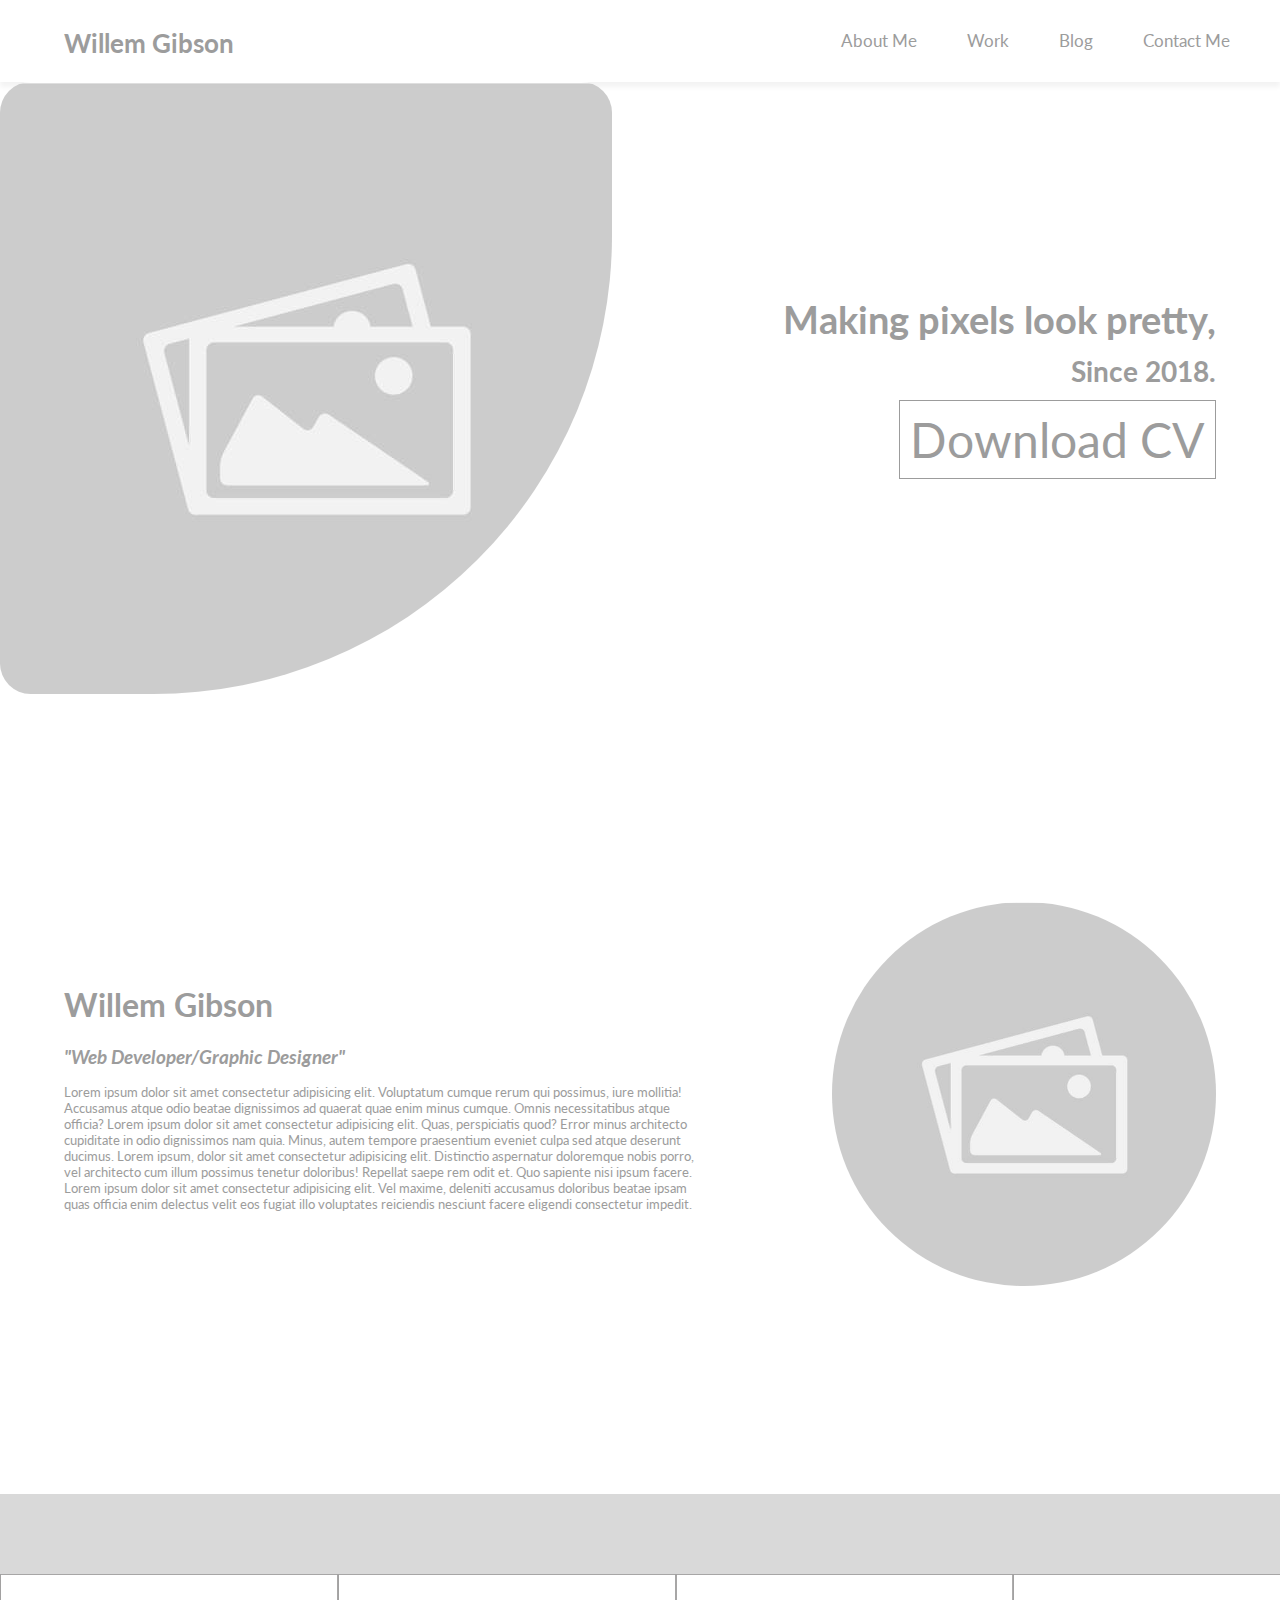
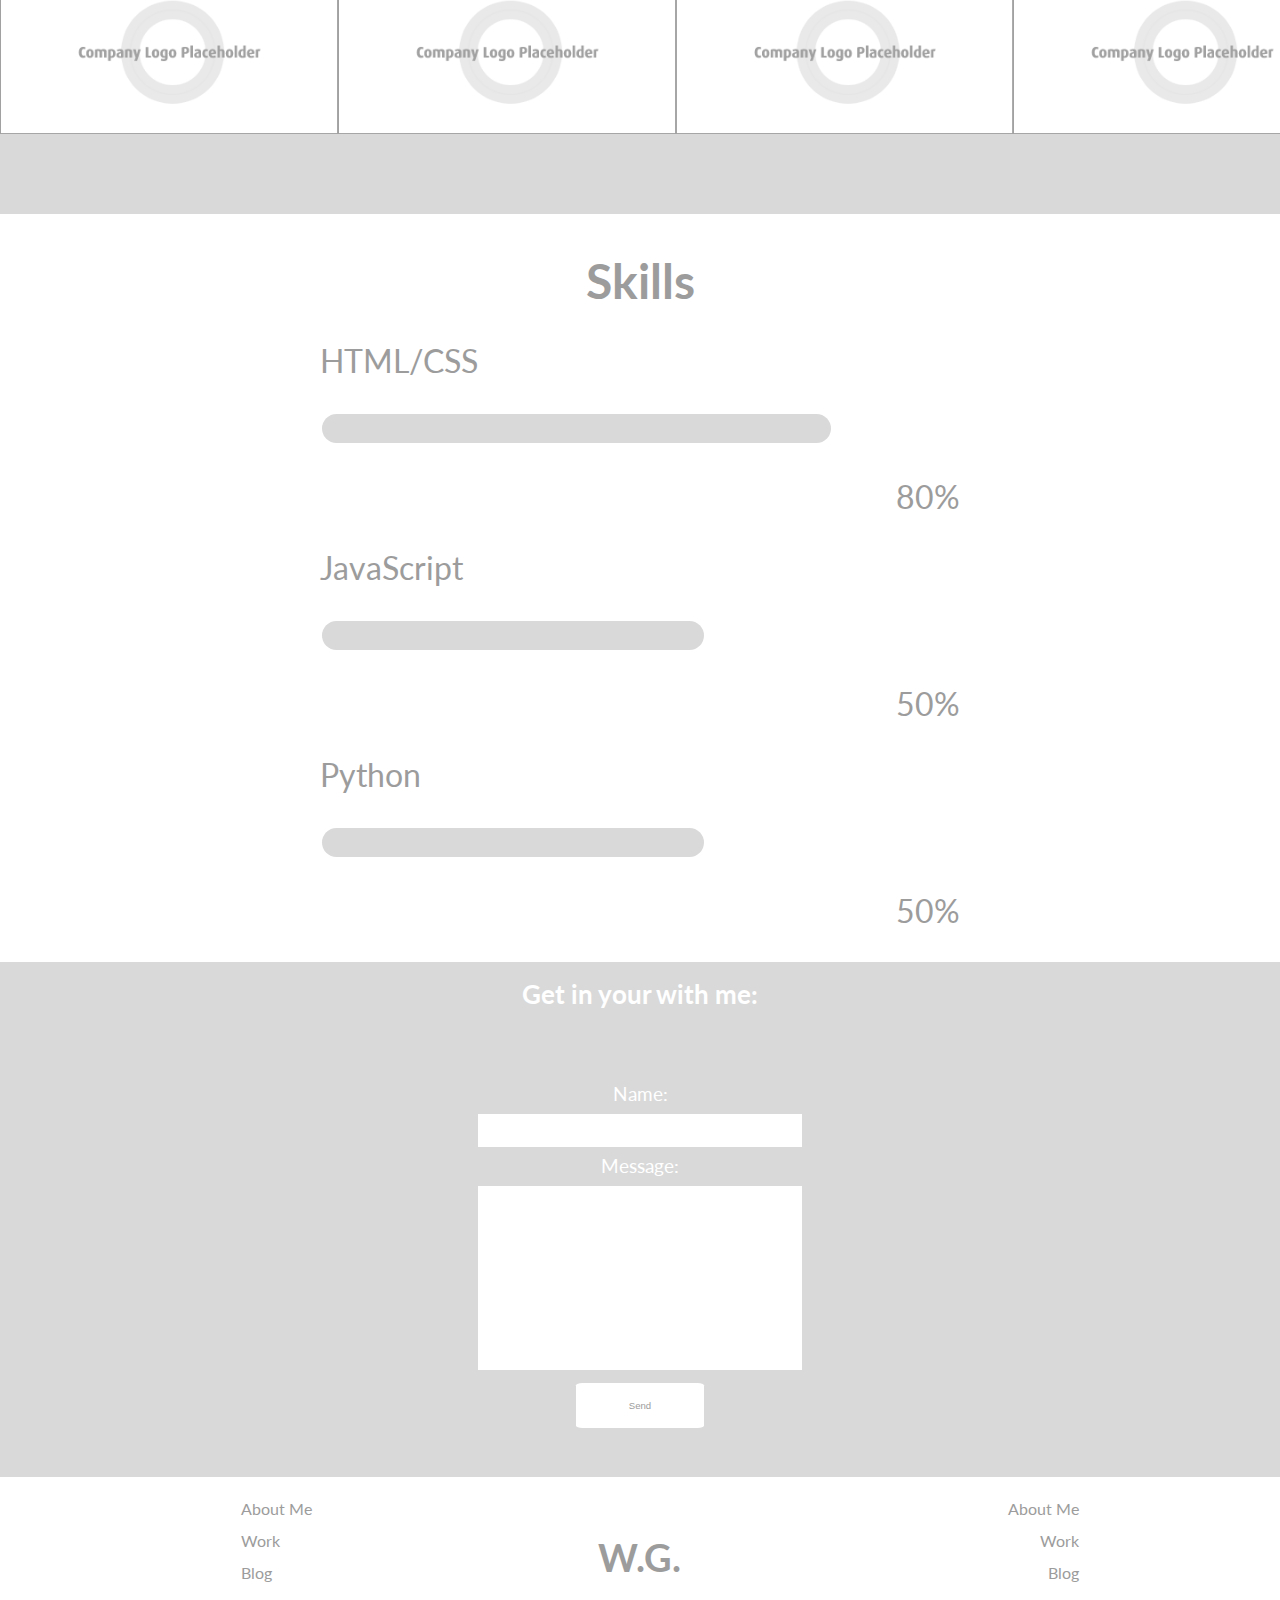
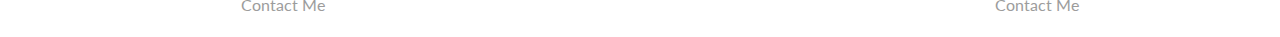
<file: index.html>
<!DOCTYPE html>
<html lang="en">
   <head>
      <meta charset="UTF-8">
      <meta content="width=device-width, initial-scale=1" name="viewport" />
      <title>Willem Gibson</title>
      <link rel="stylesheet" href="./Styles/index.css">
      <link href="https://fonts.googleapis.com/css2?family=Lato" rel="stylesheet">
   </head>
   <body>
      <header>
         <section class="logo">
            <h1 id="title"><a href="./index.html">Willem Gibson</a></h1>
         </section>
         <nav class="navbar">
            <ul>
               <li><a href="./pages/about.html">About Me</a></li>
               <li><a href="./pages/work.html">Work</a></li>
               <li><a href="./pages/blog.html">Blog</a></li>
               <li><a href="./pages/contact.html">Contact Me</a></li>
            </ul>
         </nav>
      </header>
      <main>
         <div class="banner">
            <img id="banPhoto" src="./resources/images/image.jpg" alt="Photo">
            <section class="banText">
                <h1 id="banHeading">Making pixels look pretty,</h1>
                <h2 id="banSubHeading">Since 2018.</h2>
                <a id="banBtn" href="./resources/files/Resume.pdf" download="resume">Download CV</a>
            </section>
         </div>
         <div class="about">
            <section class="abText">
               <h1 class="abHeading">Willem Gibson</h1>
               <h2 class="abSubHeading">"Web Developer/Graphic Designer"</h2>
               <p class="abParagraph">Lorem ipsum dolor sit amet consectetur adipisicing elit. Voluptatum cumque rerum qui possimus, iure mollitia! Accusamus atque odio beatae dignissimos ad quaerat quae enim minus cumque. Omnis necessitatibus atque officia? Lorem ipsum dolor sit amet consectetur adipisicing elit. Quas, perspiciatis quod? Error minus architecto cupiditate in odio dignissimos nam quia. Minus, autem tempore praesentium eveniet culpa sed atque deserunt ducimus. Lorem ipsum, dolor sit amet consectetur adipisicing elit. Distinctio aspernatur doloremque nobis porro, vel architecto cum illum possimus tenetur doloribus! Repellat saepe rem odit et. Quo sapiente nisi ipsum facere. Lorem ipsum dolor sit amet consectetur adipisicing elit. Vel maxime, deleniti accusamus doloribus beatae ipsam quas officia enim delectus velit eos fugiat illo voluptates reiciendis nesciunt facere eligendi consectetur impedit.</p>
            </section>
            <img class="abImage" src="./resources/images/image.jpg" alt="Photo">
         </div>
         <div class="testimonials">
            <div class="companyLogos primary">
               <img class="companyName" src="./resources/images/logo-placeholder.png" alt="Company Name">
               <img class="companyName" src="./resources/images/logo-placeholder.png" alt="Company Name">
               <img class="companyName" src="./resources/images/logo-placeholder.png" alt="Company Name">
               <img class="companyName" src="./resources/images/logo-placeholder.png" alt="Company Name">
               <img class="companyName" src="./resources/images/logo-placeholder.png" alt="Company Name">
            </div>
            <div class="companyLogos secondary">
               <img class="companyName" src="./resources/images/logo-placeholder.png" alt="Company Name">
               <img class="companyName" src="./resources/images/logo-placeholder.png" alt="Company Name">
               <img class="companyName" src="./resources/images/logo-placeholder.png" alt="Company Name">
               <img class="companyName" src="./resources/images/logo-placeholder.png" alt="Company Name">
               <img class="companyName" src="./resources/images/logo-placeholder.png" alt="Company Name">
            </div>
         </div>
         <section class="skills">
            <h1 class="skHeading">Skills</h1>
            <div class="container">
               <p class="skLabel">HTML/CSS</p>
               <div class="bar advanced" data-skill="ㅤ"></div>
               <p class="skPercentage">80%</p>
               <p class="skLabel">JavaScript</p>
               <div class="bar back intermediate" data-skill="ㅤ"></div>
               <p class="skPercentage">50%</p>
               <p class="skLabel">Python</p>
               <div class="bar back intermediate" data-skill="ㅤ"></div>
               <p class="skPercentage">50%</p>
            </div>
         </section>
         <section class="contact">
            <h1 id="contHeading">Get in your with me:</h1>
            <form action="mailto:willemjackgibson@gmail.com" method="POST" enctype="text/plain" name="EmailForm">
               <label for="name">Name:</label>
               <input type="text" id="name" name="name">
               <label for="ContactComment">Message:</label>
               <textarea id="ContactComment"></textarea>
               <input id="submit" type="submit" value="Send">
            </form>
         </section>
      </main>
      <footer>
         <nav class="navbar">
            <ul>
               <li><a href="./pages/about.html">About Me</a></li>
               <li><a href="./pages/work.html">Work</a></li>
               <li><a href="./pages/blog.html">Blog</a></li>
               <li><a href="./pages/contact.html">Contact Me</a></li>
            </ul>
         </nav>
         <h1 id="footLogo">W.G.</h1>
         <nav class="navbar2">
            <ul>
               <li><a href="./pages/about.html">About Me</a></li>
               <li><a href="./pages/work.html">Work</a></li>
               <li><a href="./pages/blog.html">Blog</a></li>
               <li><a href="./pages/contact.html">Contact Me</a></li>
            </ul>
         </nav>
      </footer>
   </body>
</html>
</file>
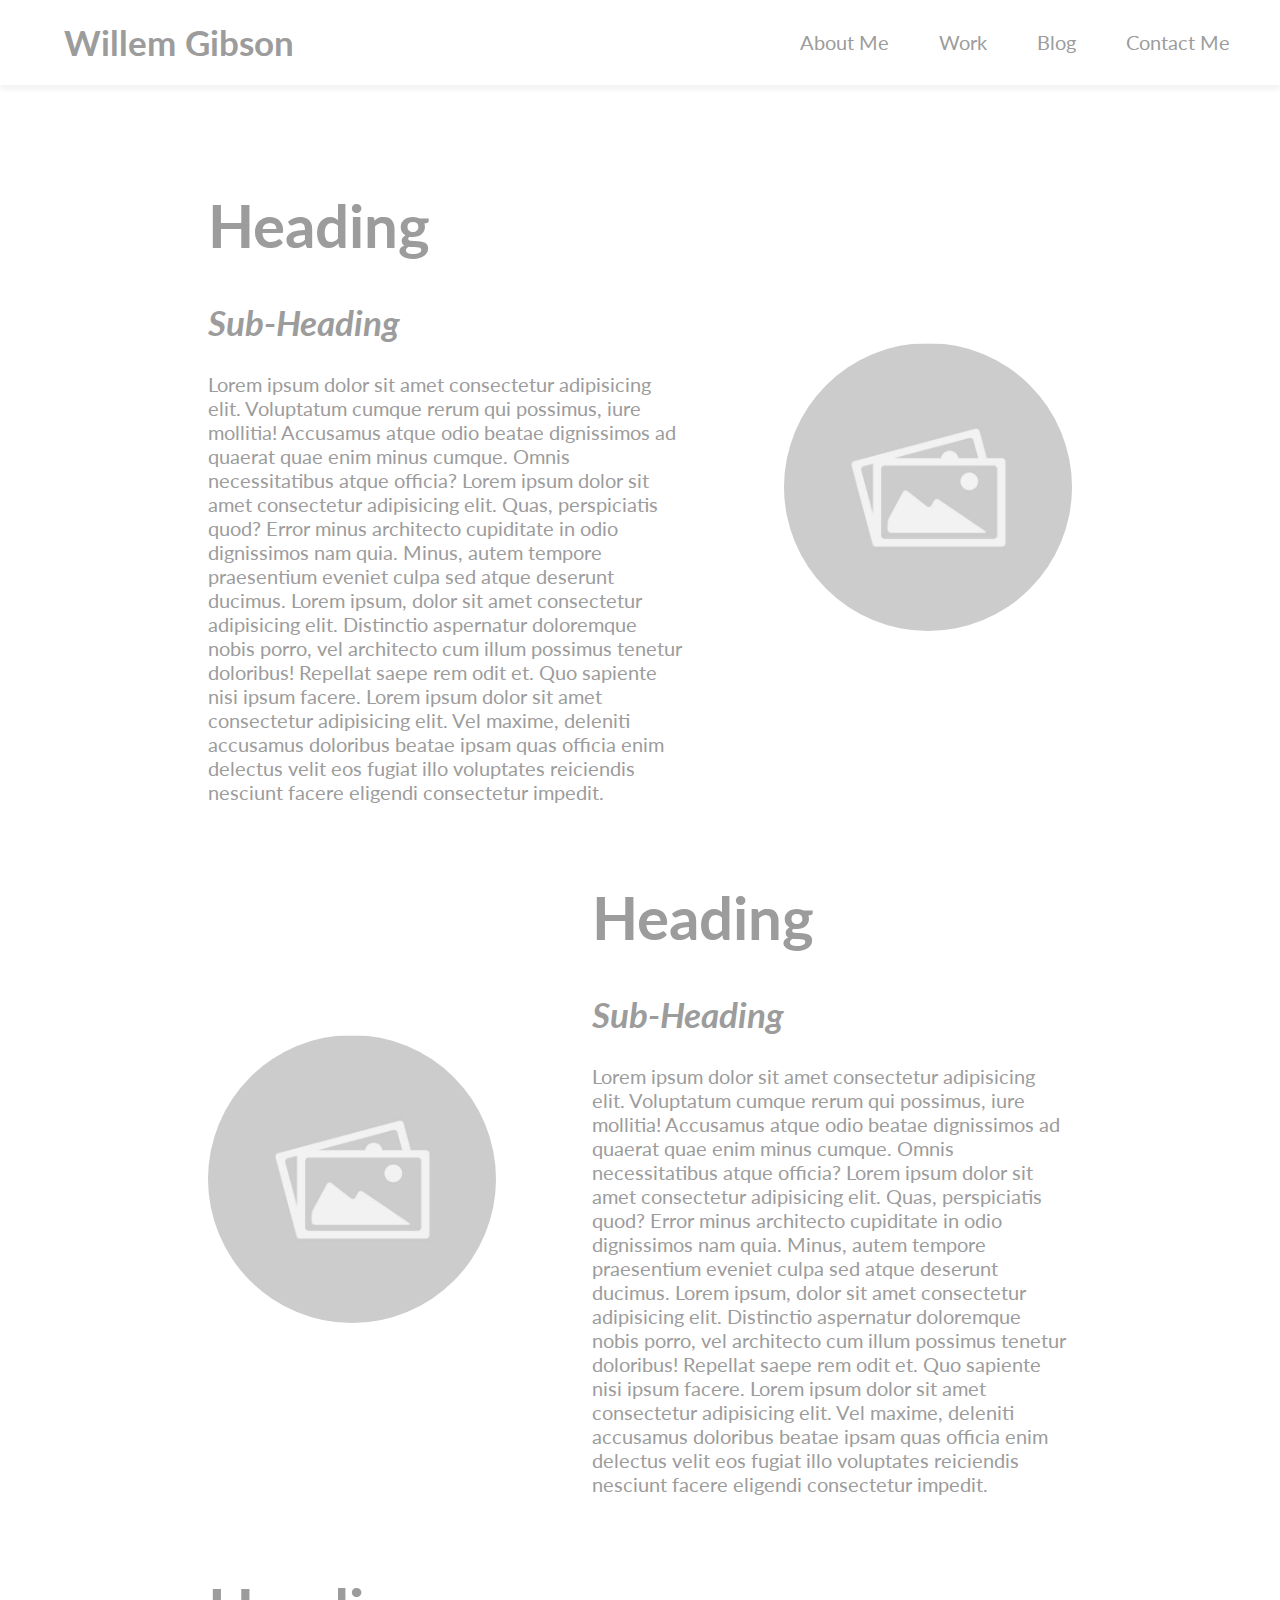
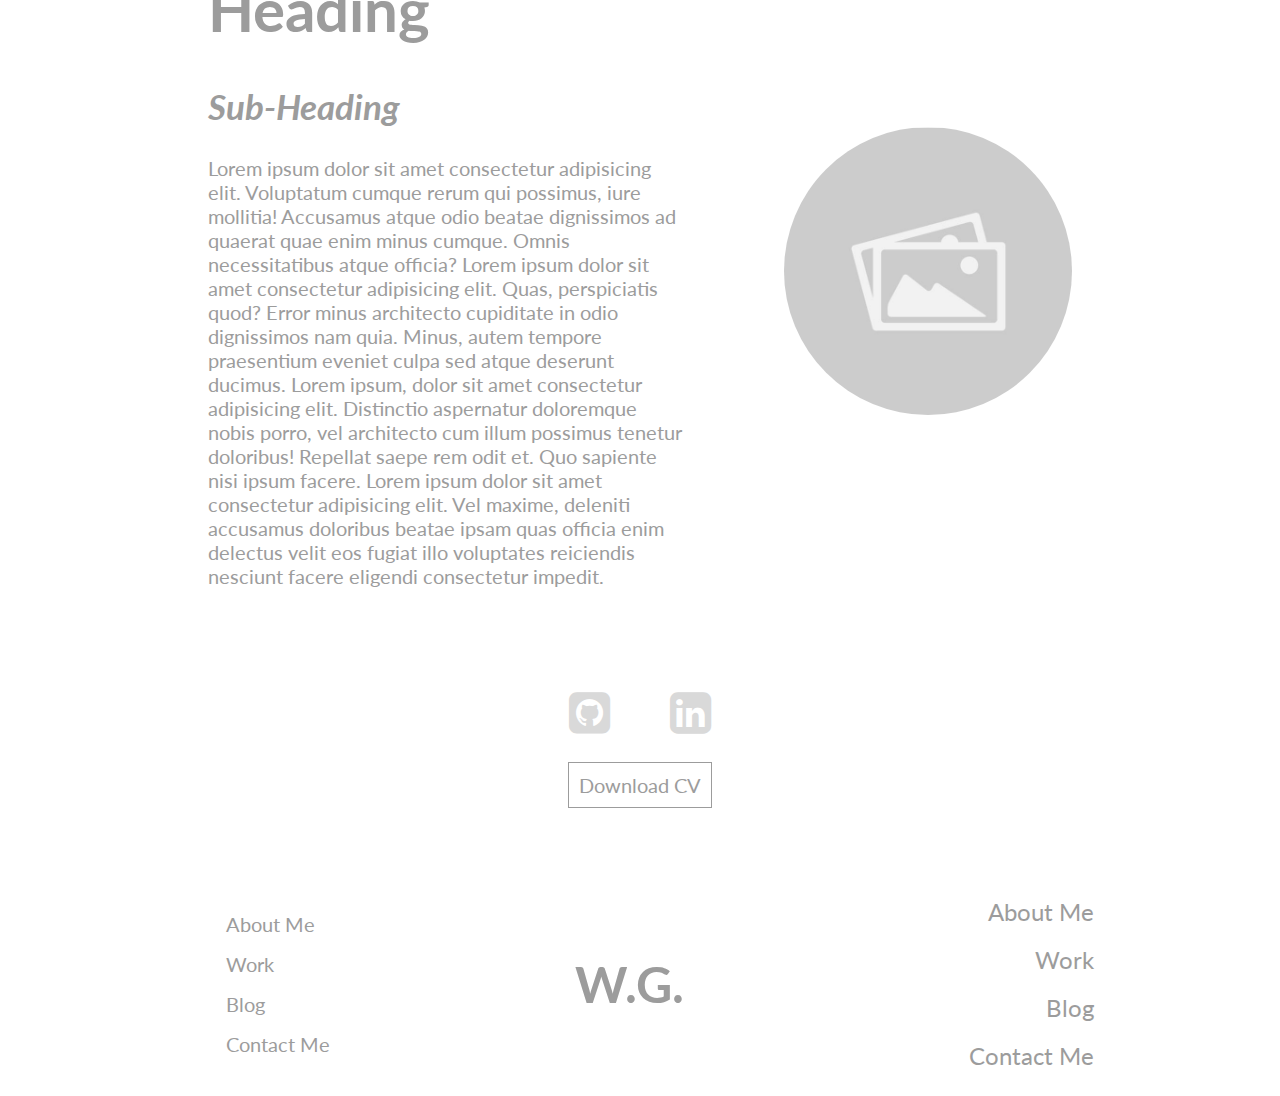
<file: src/pages/about.html>
<!-- Define html document -->
<!DOCTYPE html>
<html lang="en">
   <head>
      <!-- Set metadata -->
      <meta charset="UTF-8">
      <meta content="width=device-width, initial-scale=1" name="viewport" />
      <!-- Webpage title -->
      <title>Willem Gibson</title>
      <!-- Link resources -->
      <link rel="stylesheet" href="../styles/index.css">
      <link href="https://fonts.googleapis.com/css2?family=Lato" rel="stylesheet">
      <link rel="stylesheet" href="https://cdnjs.cloudflare.com/ajax/libs/font-awesome/4.7.0/css/font-awesome.min.css">
   </head>
   <body>
      <!-- Header -->
      <header>
         <!-- Logo -->
         <section class="logo">
            <h1 id="title"><a href="../index.html">Willem Gibson</a></h1>
         </section>
         <!-- Main navigation bar -->
         <nav class="navbar">
            <ul>
               <li><a href="../pages/about.html">About Me</a></li>
               <li><a href="../pages/work.html">Work</a></li>
               <li><a href="../pages/blog.html">Blog</a></li>
               <li><a href="../pages/contact.html">Contact Me</a></li>
            </ul>
         </nav>
      </header>
      <main>
         <!-- About me section -->
         <div class="abSection">
            <!-- Section 1 -->
            <div id="sec1" class="about" >
               <section class="abText">
                  <h1 id="head1" class="abHeading">Heading</h1>
                  <h2 id="head2" class="abSubHeading">Sub-Heading</h2>
                  <p id="para1" class="abParagraph">Lorem ipsum dolor sit amet consectetur adipisicing elit. Voluptatum cumque rerum qui possimus, iure mollitia! Accusamus atque odio beatae dignissimos ad quaerat quae enim minus cumque. Omnis necessitatibus atque officia? Lorem ipsum dolor sit amet consectetur adipisicing elit. Quas, perspiciatis quod? Error minus architecto cupiditate in odio dignissimos nam quia. Minus, autem tempore praesentium eveniet culpa sed atque deserunt ducimus. Lorem ipsum, dolor sit amet consectetur adipisicing elit. Distinctio aspernatur doloremque nobis porro, vel architecto cum illum possimus tenetur doloribus! Repellat saepe rem odit et. Quo sapiente nisi ipsum facere. Lorem ipsum dolor sit amet consectetur adipisicing elit. Vel maxime, deleniti accusamus doloribus beatae ipsam quas officia enim delectus velit eos fugiat illo voluptates reiciendis nesciunt facere eligendi consectetur impedit.</p>
               </section>
               <img class="abImage" src="../resources/images/image.jpg" alt="Photo">
            </div>
            <!-- Section 2 -->
            <div id="sec2" class="about" >
               <img class="abImage" src="../resources/images/image.jpg" alt="Photo">
               <section class="abText">
                  <h1 id="head1" class="abHeading">Heading</h1>
                  <h2 id="head2" class="abSubHeading">Sub-Heading</h2>
                  <p id="para1" class="abParagraph">Lorem ipsum dolor sit amet consectetur adipisicing elit. Voluptatum cumque rerum qui possimus, iure mollitia! Accusamus atque odio beatae dignissimos ad quaerat quae enim minus cumque. Omnis necessitatibus atque officia? Lorem ipsum dolor sit amet consectetur adipisicing elit. Quas, perspiciatis quod? Error minus architecto cupiditate in odio dignissimos nam quia. Minus, autem tempore praesentium eveniet culpa sed atque deserunt ducimus. Lorem ipsum, dolor sit amet consectetur adipisicing elit. Distinctio aspernatur doloremque nobis porro, vel architecto cum illum possimus tenetur doloribus! Repellat saepe rem odit et. Quo sapiente nisi ipsum facere. Lorem ipsum dolor sit amet consectetur adipisicing elit. Vel maxime, deleniti accusamus doloribus beatae ipsam quas officia enim delectus velit eos fugiat illo voluptates reiciendis nesciunt facere eligendi consectetur impedit.</p>
               </section>
            </div>
            <!-- Section 3 -->
            <div id="sec3" class="about" >
               <section class="abText">
                  <h1 class="abHeading">Heading</h1>
                  <h2 class="abSubHeading">Sub-Heading</h2>
                  <p class="abParagraph">Lorem ipsum dolor sit amet consectetur adipisicing elit. Voluptatum cumque rerum qui possimus, iure mollitia! Accusamus atque odio beatae dignissimos ad quaerat quae enim minus cumque. Omnis necessitatibus atque officia? Lorem ipsum dolor sit amet consectetur adipisicing elit. Quas, perspiciatis quod? Error minus architecto cupiditate in odio dignissimos nam quia. Minus, autem tempore praesentium eveniet culpa sed atque deserunt ducimus. Lorem ipsum, dolor sit amet consectetur adipisicing elit. Distinctio aspernatur doloremque nobis porro, vel architecto cum illum possimus tenetur doloribus! Repellat saepe rem odit et. Quo sapiente nisi ipsum facere. Lorem ipsum dolor sit amet consectetur adipisicing elit. Vel maxime, deleniti accusamus doloribus beatae ipsam quas officia enim delectus velit eos fugiat illo voluptates reiciendis nesciunt facere eligendi consectetur impedit.</p>
               </section>
               <img class="abImage" src="../resources/images/image.jpg" alt="Photo">
            </div>
               <!-- Social Links -->
               <div class="socialLinks">
                  <a id="abLinkGitHub" href="https://github.com/WillemGibson"><i class="fa fa-github-square fa-3x" aria-hidden="true"></i></a>
                  <a id="abLinkLinkedIn" href="https://www.linkedin.com/in/willemgibson/"><i class="fa fa-linkedin-square fa-3x" aria-hidden="true"></i></a> 
               </div>
            <a id="abBtn" href="../resources/files/Resume.pdf" download="resume">Download CV</a>
         </div>
      </main>
      <!-- Footer -->
      <footer>
         <!-- Navigation bar 1 -->
         <nav class="navbar">
            <ul>
               <li><a href="../pages/about.html">About Me</a></li>
               <li><a href="../pages/work.html">Work</a></li>
               <li><a href="../pages/blog.html">Blog</a></li>
               <li><a href="../pages/contact.html">Contact Me</a></li>
            </ul>
         </nav>
         <!-- Footer -->
         <h1 id="footLogo">W.G.</h1>
         <!-- Navigation bar 2 -->
         <nav class="navbar2">
            <ul>
               <li><a href="../pages/about.html">About Me</a></li>
               <li><a href="../pages/work.html">Work</a></li>
               <li><a href="../pages/blog.html">Blog</a></li>
               <li><a href="../pages/contact.html">Contact Me</a></li>
            </ul>
         </nav>
      </footer>
   </body>
</html>
</file>
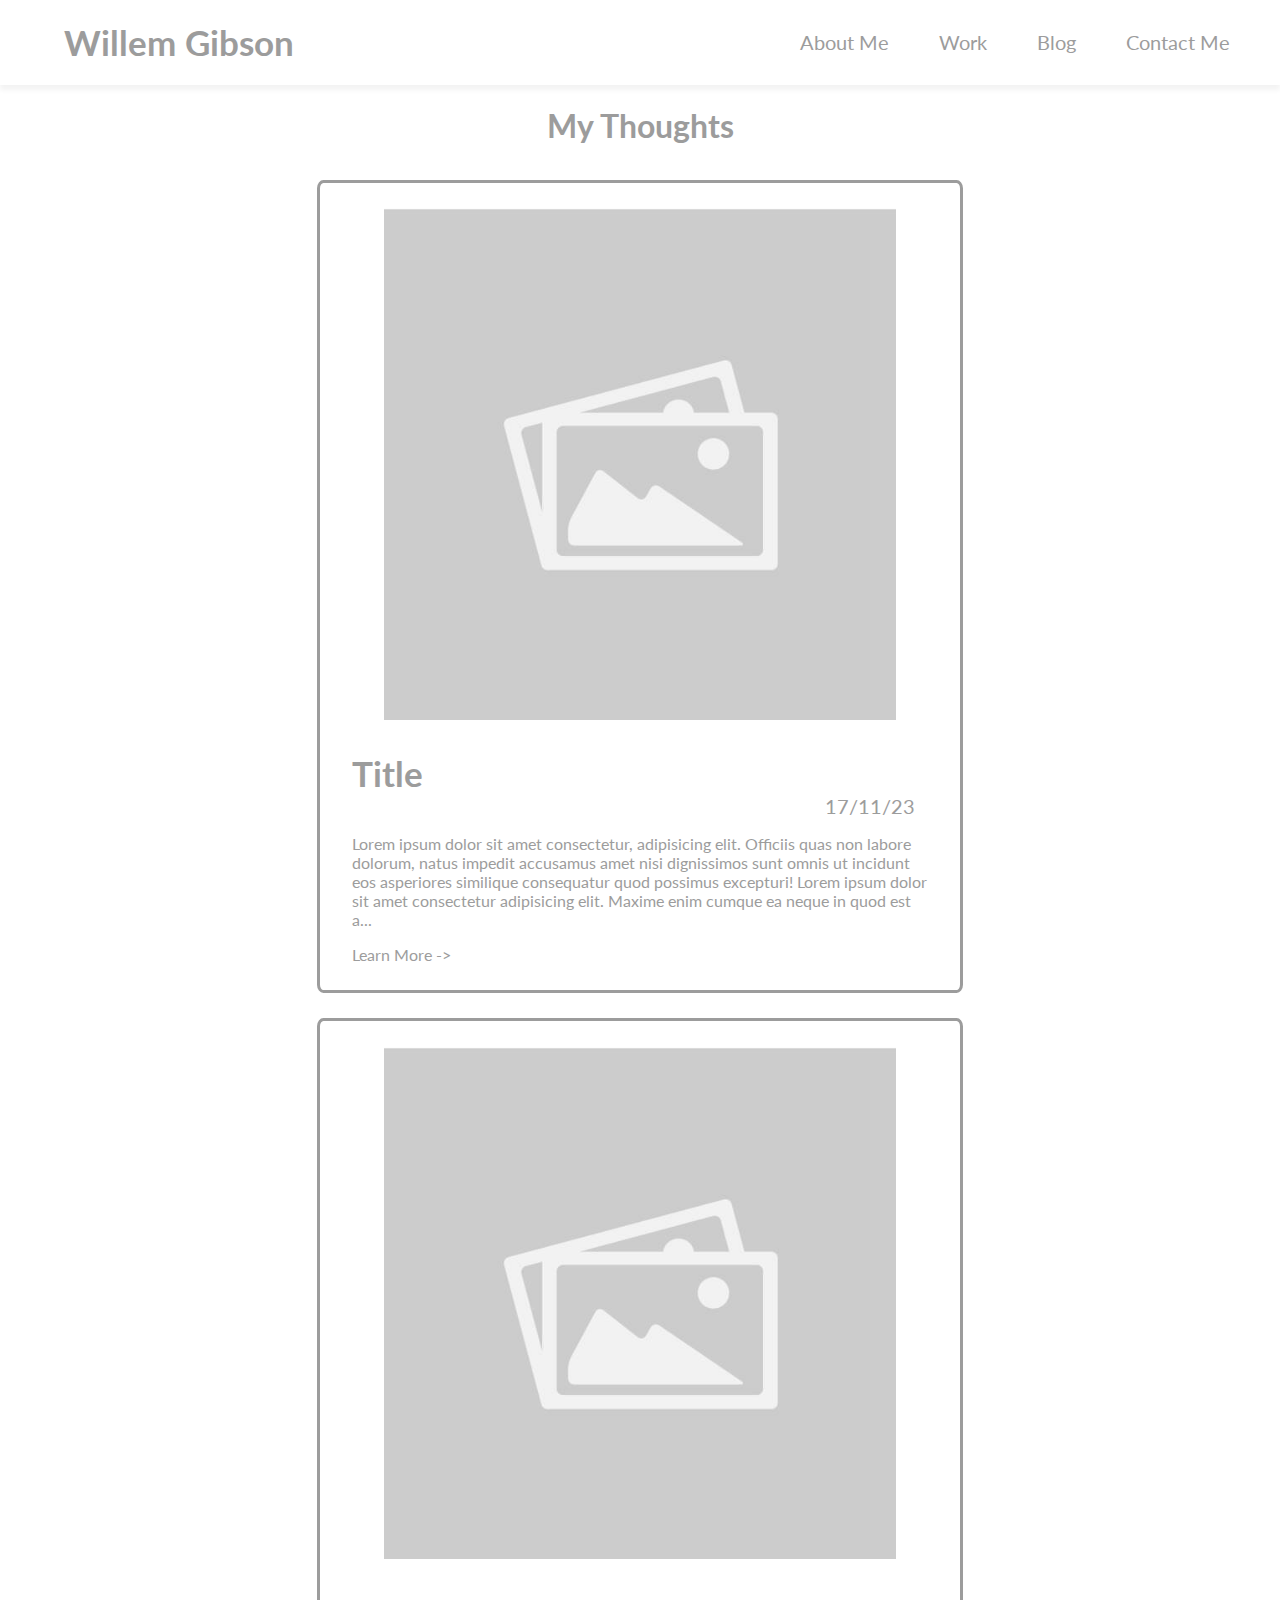
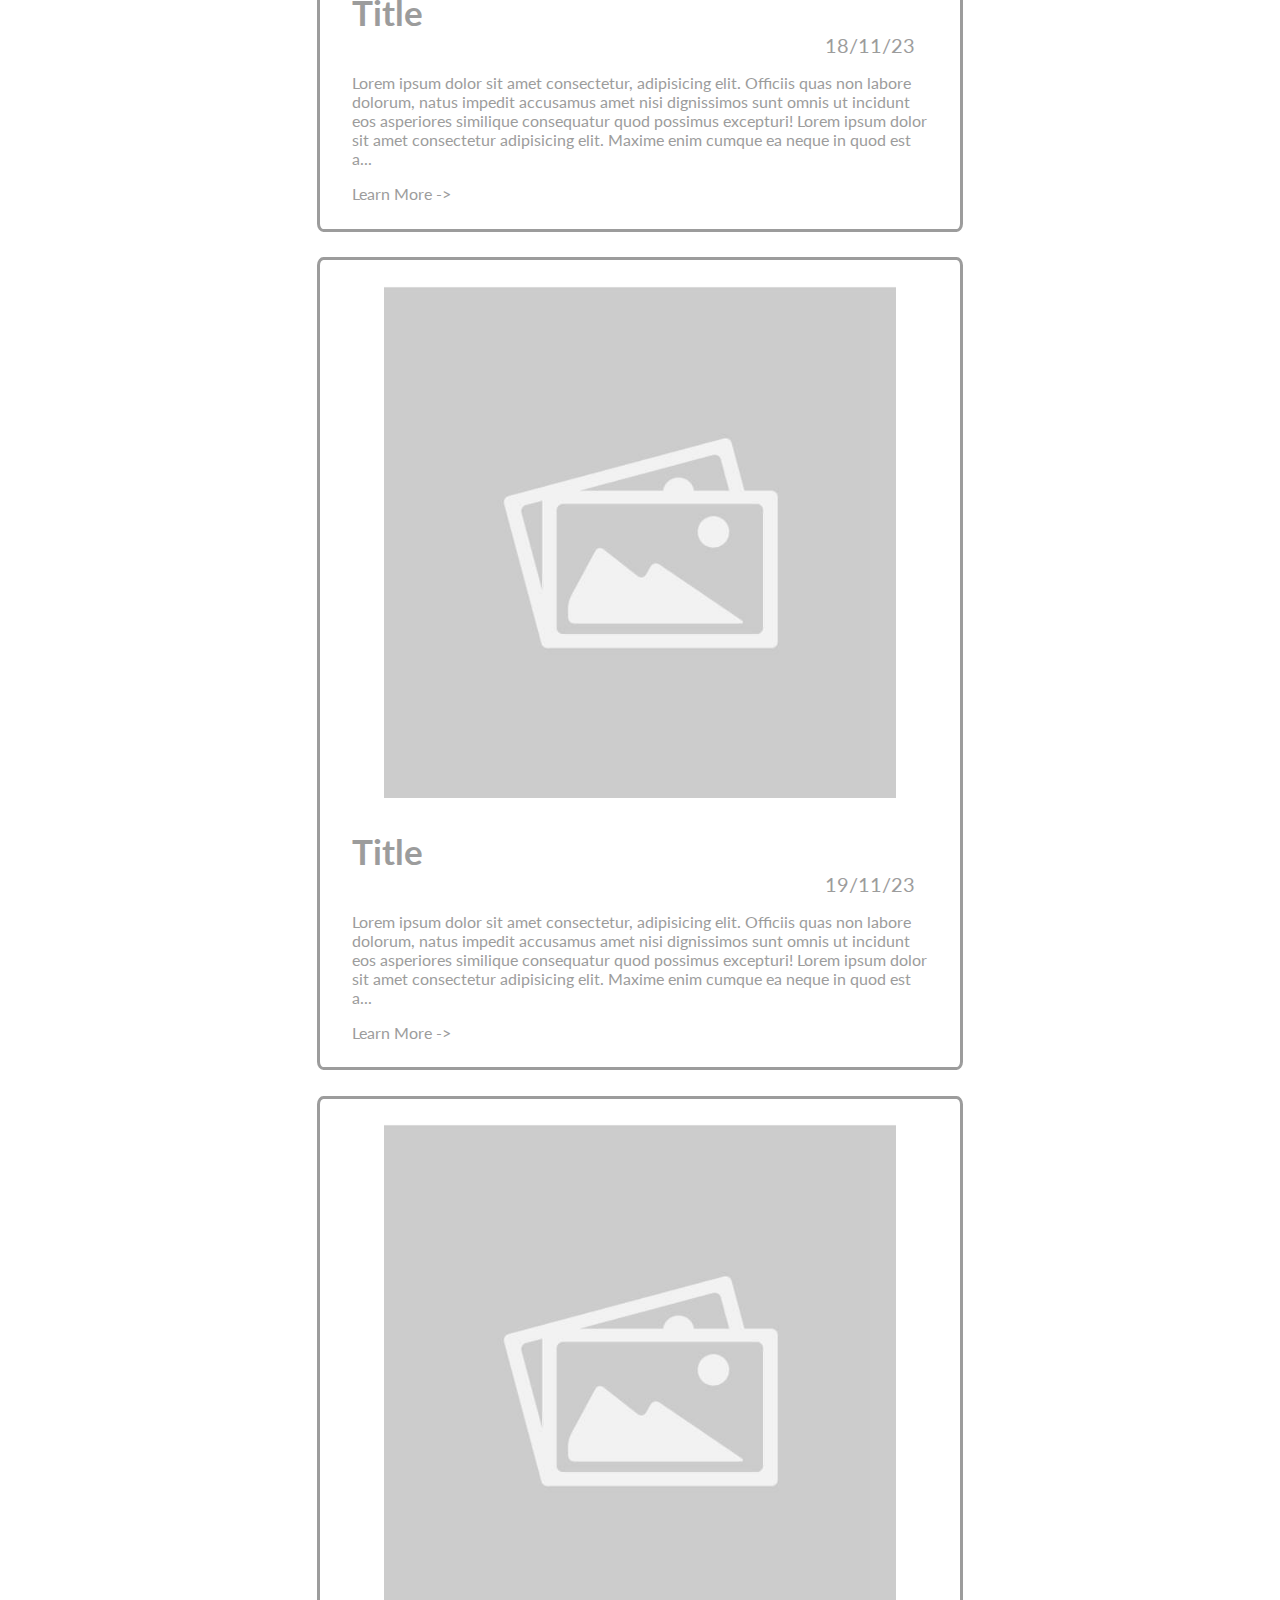
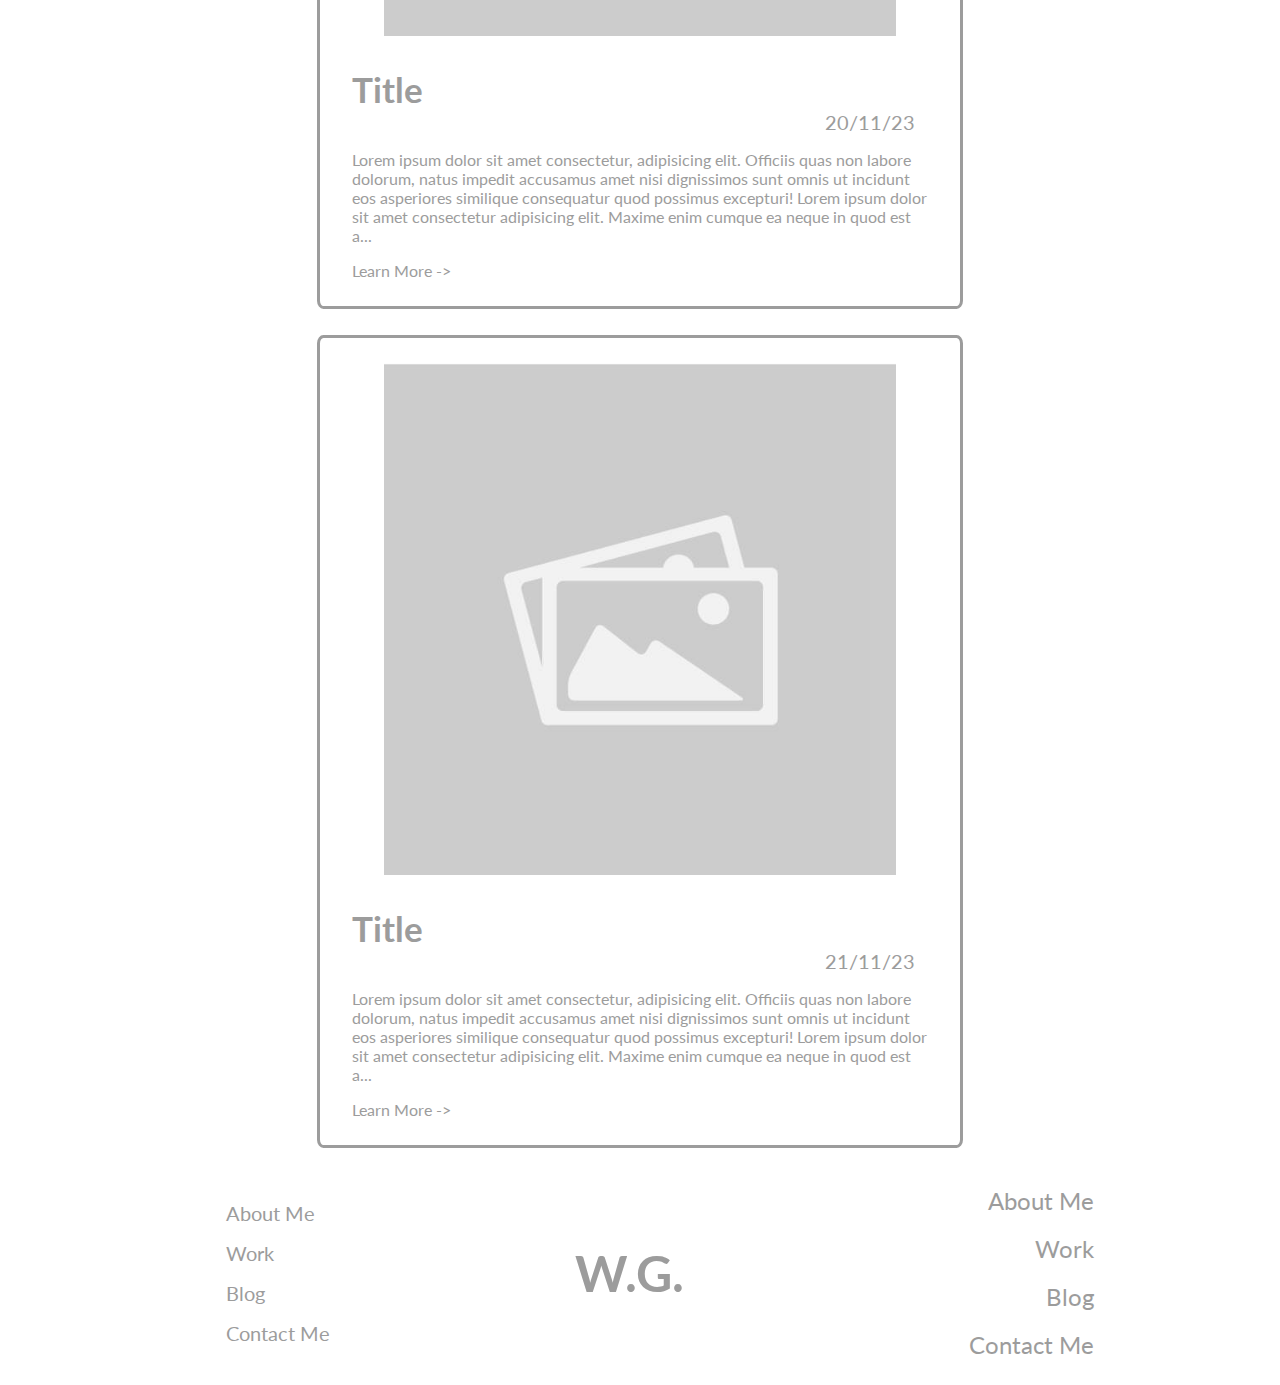
<file: src/pages/blog.html>
<!-- Define html document -->
<!DOCTYPE html>
<html lang="en">
   <head>
      <!-- Set metadata -->
      <meta charset="UTF-8">
      <meta content="width=device-width, initial-scale=1" name="viewport" />
      <!-- Webpage title -->
      <title>Willem Gibson</title>
      <!-- Link resources -->
      <link rel="stylesheet" href="../styles/index.css">
      <link href="https://fonts.googleapis.com/css2?family=Lato" rel="stylesheet">
      <link rel="stylesheet" href="https://cdnjs.cloudflare.com/ajax/libs/font-awesome/4.7.0/css/font-awesome.min.css">
   </head>
   <body>
      <!-- Header -->
      <header>
         <!-- Logo -->
         <section class="logo">
            <h1 id="title"><a href="../index.html">Willem Gibson</a></h1>
         </section>
         <!-- Main navigation bar -->
         <nav class="navbar">
            <ul>
               <li><a href="../pages/about.html">About Me</a></li>
               <li><a href="../pages/work.html">Work</a></li>
               <li><a href="../pages/blog.html">Blog</a></li>
               <li><a href="../pages/contact.html">Contact Me</a></li>
            </ul>
         </nav>
      </header>
      <main>
         <!-- Blog preview section -->
         <h1 id="head1" class="blogHeading">My Thoughts</h1>
         <!-- Preview container -->
         <div class="blogPosts">
            <!-- Blog preview 1 -->
            <article class="blogPost">
               <img class="blogPostImage" src="../resources/images/image.jpg" alt="Photo">
               <h2 id="head2" class="blogPostHeading">Title</h2>
               <p id="para1" class="blogPostDate">17/11/23</p>
               <p id="para1" class="blogPostContent">Lorem ipsum dolor sit amet consectetur, adipisicing elit. Officiis quas non labore dolorum, natus impedit accusamus amet nisi dignissimos sunt omnis ut incidunt eos asperiores similique consequatur quod possimus excepturi! Lorem ipsum dolor sit amet consectetur adipisicing elit. Maxime enim cumque ea neque in quod est a...</p>
               <a id="para1" class="learnMore" href="./blog posts/1.html">Learn More -></a>
            </article>
         </div>
         <div class="blogPosts">
            <!-- Blog preview 2 -->
            <article class="blogPost">
               <img class="blogPostImage" src="../resources/images/image.jpg" alt="Photo">
               <h2 id="head2" class="blogPostHeading">Title</h2>
               <p id="para1" class="blogPostDate">18/11/23</p>
               <p id="para1" class="blogPostContent">Lorem ipsum dolor sit amet consectetur, adipisicing elit. Officiis quas non labore dolorum, natus impedit accusamus amet nisi dignissimos sunt omnis ut incidunt eos asperiores similique consequatur quod possimus excepturi! Lorem ipsum dolor sit amet consectetur adipisicing elit. Maxime enim cumque ea neque in quod est a...</p>
               <a id="para1" class="learnMore" href="./blog posts/2.html">Learn More -></a>
            </article>
         </div>
         <div class="blogPosts">
            <!-- Blog preview 3 -->
            <article class="blogPost">
               <img class="blogPostImage" src="../resources/images/image.jpg" alt="Photo">
               <h2 id="head2" class="blogPostHeading">Title</h2>
               <p id="para1" class="blogPostDate">19/11/23</p>
               <p id="para1" class="blogPostContent">Lorem ipsum dolor sit amet consectetur, adipisicing elit. Officiis quas non labore dolorum, natus impedit accusamus amet nisi dignissimos sunt omnis ut incidunt eos asperiores similique consequatur quod possimus excepturi! Lorem ipsum dolor sit amet consectetur adipisicing elit. Maxime enim cumque ea neque in quod est a...</p>
               <a id="para1" class="learnMore" href="./blog posts/3.html">Learn More -></a>
            </article>
         </div>
         <div class="blogPosts">
            <!-- Blog preview 4 -->
            <article class="blogPost">
               <img class="blogPostImage" src="../resources/images/image.jpg" alt="Photo">
               <h2 id="head2" class="blogPostHeading">Title</h2>
               <p id="para1" class="blogPostDate">20/11/23</p>
               <p id="para1" class="blogPostContent">Lorem ipsum dolor sit amet consectetur, adipisicing elit. Officiis quas non labore dolorum, natus impedit accusamus amet nisi dignissimos sunt omnis ut incidunt eos asperiores similique consequatur quod possimus excepturi! Lorem ipsum dolor sit amet consectetur adipisicing elit. Maxime enim cumque ea neque in quod est a...</p>
               <a id="para1" class="learnMore" href="./blog posts/4.html">Learn More -></a>
            </article>
         </div>
         <div class="blogPosts">
            <!-- Blog preview 5 -->
            <article class="blogPost">
               <img class="blogPostImage" src="../resources/images/image.jpg" alt="Photo">
               <h2 id="head2" class="blogPostHeading">Title</h2>
               <p id="para1" class="blogPostDate">21/11/23</p>
               <p id="para1" class="blogPostContent">Lorem ipsum dolor sit amet consectetur, adipisicing elit. Officiis quas non labore dolorum, natus impedit accusamus amet nisi dignissimos sunt omnis ut incidunt eos asperiores similique consequatur quod possimus excepturi! Lorem ipsum dolor sit amet consectetur adipisicing elit. Maxime enim cumque ea neque in quod est a...</p>
               <a id="para1" class="learnMore" href="./blog posts/5.html">Learn More -></a>
            </article>
         </div>
      </main>
      <!-- Footer -->
      <footer>
         <!-- Navigation bar 1 -->
         <nav class="navbar">
            <ul>
               <li><a href="../pages/about.html">About Me</a></li>
               <li><a href="../pages/work.html">Work</a></li>
               <li><a href="../pages/blog.html">Blog</a></li>
               <li><a href="../pages/contact.html">Contact Me</a></li>
            </ul>
         </nav>
         <!-- Footer -->
         <h1 id="footLogo">W.G.</h1>
         <!-- Navigation bar 2 -->
         <nav class="navbar2">
            <ul>
               <li><a href="../pages/about.html">About Me</a></li>
               <li><a href="../pages/work.html">Work</a></li>
               <li><a href="../pages/blog.html">Blog</a></li>
               <li><a href="../pages/contact.html">Contact Me</a></li>
            </ul>
         </nav>
      </footer>
   </body>
</html>
</file>
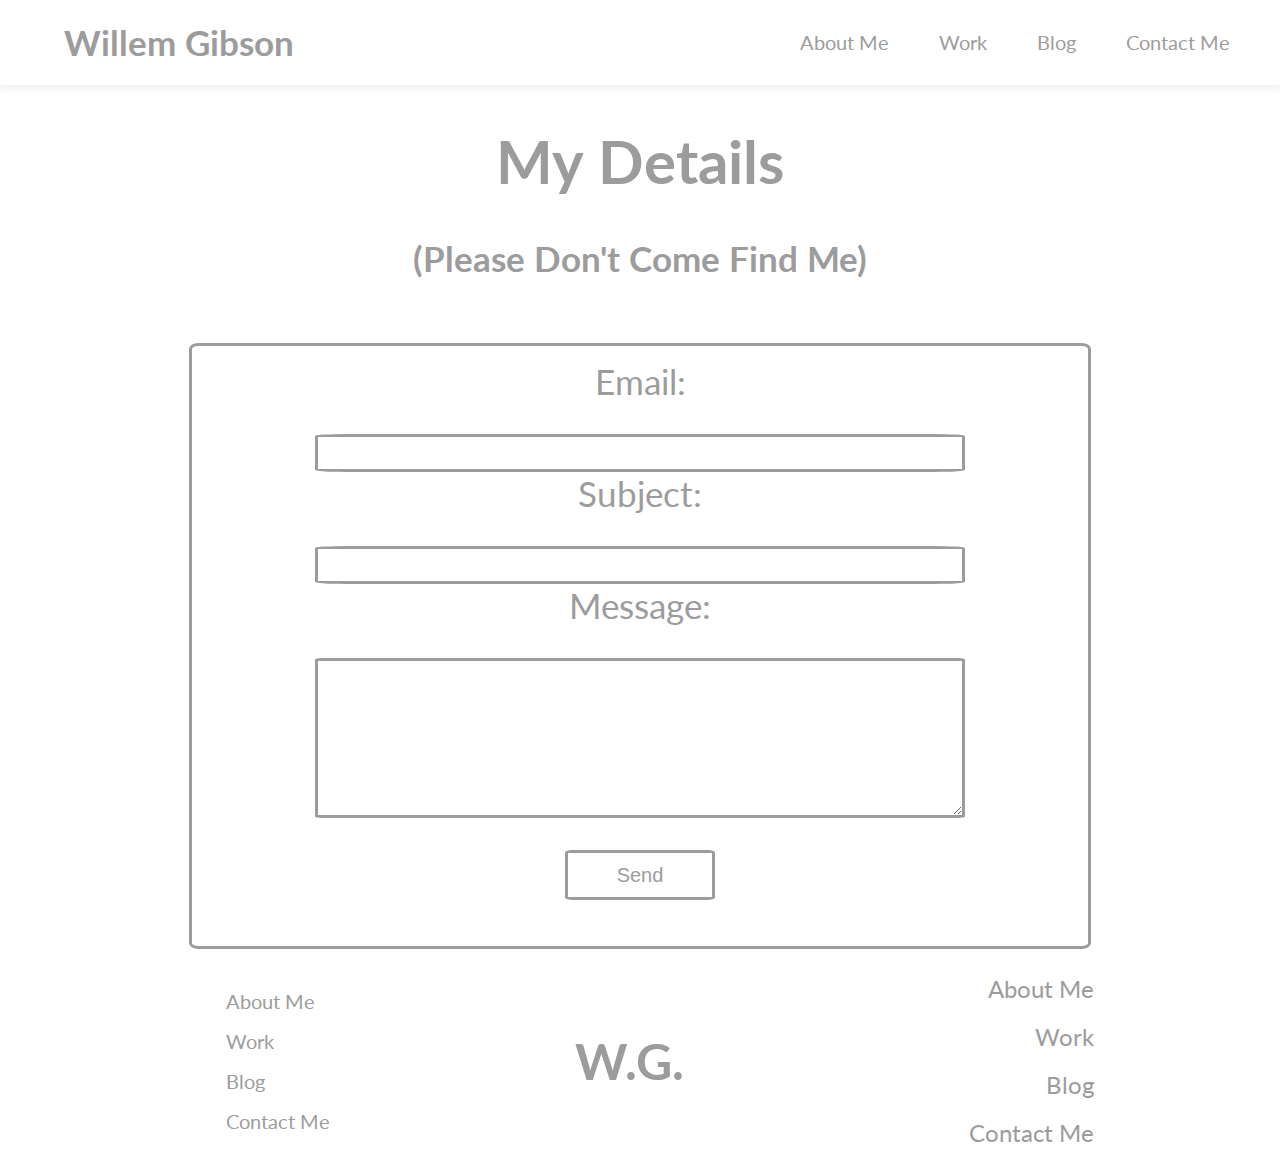
<file: src/pages/contact.html>
<!-- Define html document -->
<!DOCTYPE html>
<html lang="en">
   <head>
      <!-- Set metadata -->
      <meta charset="UTF-8">
      <meta content="width=device-width, initial-scale=1" name="viewport" />
      <!-- Webpage title -->
      <title>Willem Gibson</title>
      <!-- Link resources -->
      <link rel="stylesheet" href="../styles/index.css">
      <link href="https://fonts.googleapis.com/css2?family=Lato" rel="stylesheet">
      <link rel="stylesheet" href="https://cdnjs.cloudflare.com/ajax/libs/font-awesome/4.7.0/css/font-awesome.min.css">
   </head>
   <body>
      <!-- Header -->
      <header>
         <!-- Logo -->
         <section class="logo">
            <h1 id="title"><a href="../index.html">Willem Gibson</a></h1>
         </section>
         <!-- Main navigation bar -->
         <nav class="navbar">
            <ul>
               <li><a href="../pages/about.html">About Me</a></li>
               <li><a href="../pages/work.html">Work</a></li>
               <li><a href="../pages/blog.html">Blog</a></li>
               <li><a href="../pages/contact.html">Contact Me</a></li>
            </ul>
         </nav>
      </header>
      <main>
         <!-- Contact me section -->
         <section class="contSection">
            <h1 id="head1" class="contHeading">My Details</h1>
            <h2 id="head2" class="contSubHeading">(Please Don't Come Find Me)</h1>
            <!-- HTML form -->
            <form class="contForm" action="mailto:willemjackgibson@gmail.com" method="POST" enctype="text/plain" name="EmailForm">
               <label id="head2" for="email">Email:</label>
               <input type="email" id="email" name="email">
               <label id="head2" for="subject">Subject:</label>
               <input type="text" id="subject" name="subject">
               <label id="head2" for="ContactComment">Message:</label>
               <textarea id="ContactComment"></textarea>
               <input id="btn1" class="submit" type="submit" value="Send">
            </form>
         </section>
      </main>
      <!-- Footer -->
      <footer>
         <!-- Navigation bar 1 -->
         <nav class="navbar">
            <ul>
               <li><a href="../pages/about.html">About Me</a></li>
               <li><a href="../pages/work.html">Work</a></li>
               <li><a href="../pages/blog.html">Blog</a></li>
               <li><a href="../pages/contact.html">Contact Me</a></li>
            </ul>
         </nav>
         <!-- Footer -->
         <h1 id="footLogo">W.G.</h1>
         <!-- Navigation bar 2 -->
         <nav class="navbar2">
            <ul>
               <li><a href="../pages/about.html">About Me</a></li>
               <li><a href="../pages/work.html">Work</a></li>
               <li><a href="../pages/blog.html">Blog</a></li>
               <li><a href="../pages/contact.html">Contact Me</a></li>
            </ul>
         </nav>
      </footer>
   </body>
</html>
</file>
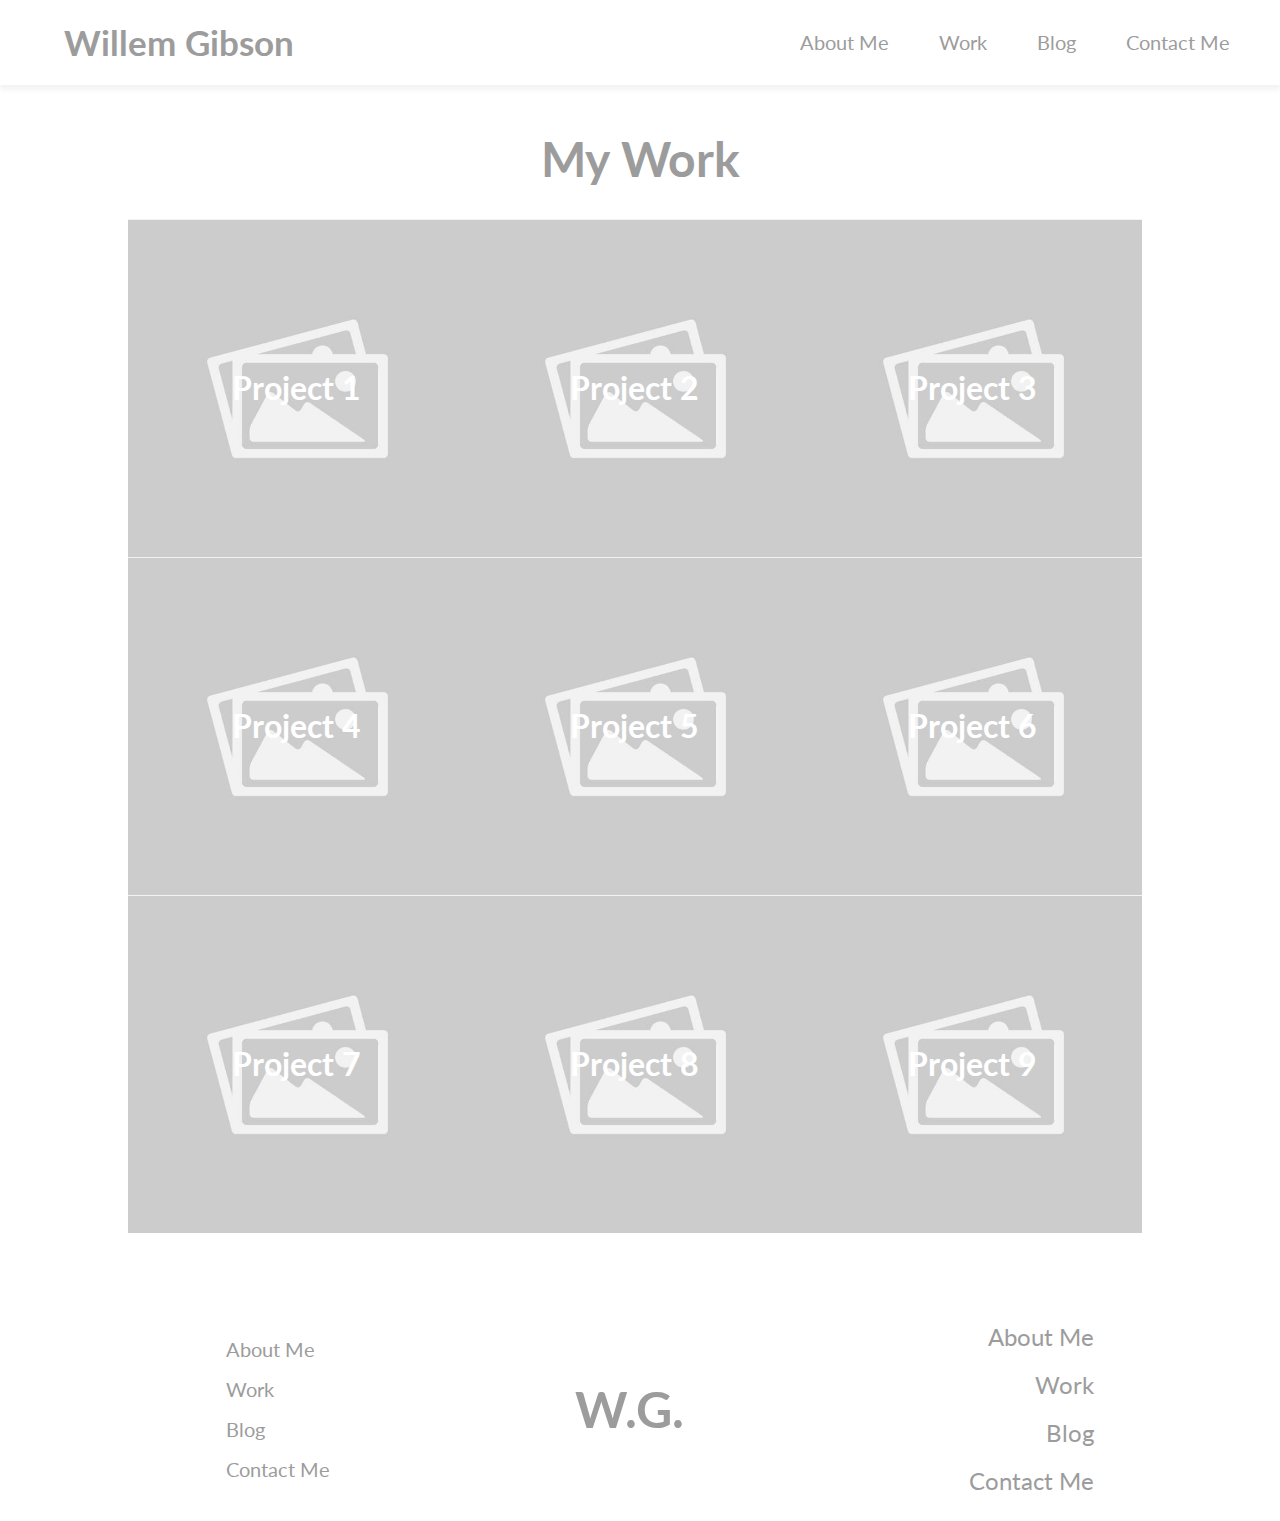
<file: src/pages/work.html>
<!-- Define html document -->
<!DOCTYPE html>
<html lang="en">
   <head>
      <!-- Set metadata -->
      <meta charset="UTF-8">
      <meta content="width=device-width, initial-scale=1" name="viewport" />
      <!-- Webpage title -->
      <title>Willem Gibson</title>
      <!-- Link resources -->
      <link rel="stylesheet" href="../styles/index.css">
      <link href="https://fonts.googleapis.com/css2?family=Lato" rel="stylesheet">
      <link rel="stylesheet" href="https://cdnjs.cloudflare.com/ajax/libs/font-awesome/4.7.0/css/font-awesome.min.css">
   </head>
   <body>
      <!-- Header -->
      <header>
         <!-- Logo -->
         <section class="logo">
            <h1 id="title"><a href="../index.html">Willem Gibson</a></h1>
         </section>
         <!-- Main navigation bar -->
         <nav class="navbar">
            <ul>
               <li><a href="../pages/about.html">About Me</a></li>
               <li><a href="../pages/work.html">Work</a></li>
               <li><a href="../pages/blog.html">Blog</a></li>
               <li><a href="../pages/contact.html">Contact Me</a></li>
            </ul>
         </nav>
      </header>
      <main>
         <!-- Project container -->
         <div class="projContainer">
            <section class="portfolio">
               <h1 id="head1" class="projHeading">My Work</h1>
               <div class="projects">
                  <!-- Project 1 -->
                  <div class="proj">
                     <a class="projLink" href="#">
                        <img class="projCover" src="../resources/images/image.jpg" alt="Photo">
                        <h1 class="projTitle">Project 1</h1>
                     </a>
                  </div>
                  <!-- Project 2 -->
                  <div class="proj">
                     <a class="projLink" href="#">
                        <img class="projCover" src="../resources/images/image.jpg" alt="Photo">
                        <h1 class="projTitle">Project 2</h1>
                     </a>
                  </div>
                  <!-- Project 3 -->
                  <div class="proj">
                     <a class="projLink" href="#">
                        <img class="projCover" src="../resources/images/image.jpg" alt="Photo">
                        <h1 class="projTitle">Project 3</h1>
                     </a>
                  </div>
                  <!-- Project 4 -->
                  <div class="proj">
                     <a class="projLink" href="#">
                        <img class="projCover" src="../resources/images/image.jpg" alt="Photo">
                        <h1 class="projTitle">Project 4</h1>
                     </a>
                  </div>
                  <!-- Project 5 -->
                  <div class="proj">
                     <a class="projLink" href="#">
                        <img class="projCover" src="../resources/images/image.jpg" alt="Photo">
                        <h1 class="projTitle">Project 5</h1>
                     </a>
                  </div>
                  <!-- Project 6 -->
                  <div class="proj">
                     <a class="projLink" href="#">
                        <img class="projCover" src="../resources/images/image.jpg" alt="Photo">
                        <h1 class="projTitle">Project 6</h1>
                     </a>
                  </div>
                  <!-- Project 7 -->
                  <div class="proj">
                     <a class="projLink" href="#">
                        <img class="projCover" src="../resources/images/image.jpg" alt="Photo">
                        <h1 class="projTitle">Project 7</h1>
                     </a>
                  </div>
                  <!-- Project 8 -->
                  <div class="proj">
                     <a class="projLink" href="#">
                        <img class="projCover" src="../resources/images/image.jpg" alt="Photo">
                        <h1 class="projTitle">Project 8</h1>
                     </a>
                  </div>
                  <!-- Project 9 -->
                  <div class="proj">
                     <a class="projLink" href="#">
                        <img class="projCover" src="../resources/images/image.jpg" alt="Photo">
                        <h1 class="projTitle">Project 9</h1>
                     </a>
                  </div>
               </div>
            </section>
         </div>
      </main>
      <!-- Footer -->
      <footer>
         <!-- Navigation bar 1 -->
         <nav class="navbar">
            <ul>
               <li><a href="../pages/about.html">About Me</a></li>
               <li><a href="../pages/work.html">Work</a></li>
               <li><a href="../pages/blog.html">Blog</a></li>
               <li><a href="../pages/contact.html">Contact Me</a></li>
            </ul>
         </nav>
         <!-- Footer -->
         <h1 id="footLogo">W.G.</h1>
         <!-- Navigation bar 2 -->
         <nav class="navbar2">
            <ul>
               <li><a href="../pages/about.html">About Me</a></li>
               <li><a href="../pages/work.html">Work</a></li>
               <li><a href="../pages/blog.html">Blog</a></li>
               <li><a href="../pages/contact.html">Contact Me</a></li>
            </ul>
         </nav>
      </footer>
   </body>
</html>
</file>
<file: Styles/index.css>
header {
  display: flex;
  flex-direction: row;
  justify-content: space-between;
  align-items: center;
  margin: 0%;
  padding: 0%;
  box-shadow: 0px 5px 5px 0px rgba(0, 0, 0, 0.05);
}
header .logo {
  display: flex;
  flex-direction: column;
  padding-left: 5%;
}
header .logo #title a {
  font-size: 2vw;
  color: #9c9c9C;
  text-decoration: none;
}
header .logo #title a:hover {
  cursor: pointer;
}
header nav ul {
  display: flex;
  flex-direction: row;
  list-style: none;
}
header nav ul li {
  padding-right: 50px;
}
header nav ul li a {
  text-decoration: none;
  color: #9c9c9C;
  font-size: 1.3vw;
}
header nav ul li a:hover {
  color: #d9d9d9;
}

footer {
  display: flex;
  flex-direction: row;
  justify-content: space-around;
  align-items: center;
}
footer .navbar {
  padding-left: 5%;
}
footer .navbar ul {
  display: flex;
  flex-direction: column;
  align-items: flex-start;
  justify-content: center;
}
footer .navbar ul li {
  list-style: none;
  line-height: 200%;
}
footer .navbar ul li a {
  text-decoration: none;
  color: #9c9c9C;
}
footer .navbar ul li a:hover {
  opacity: 75%;
}
footer #footLogo {
  font-size: 3vw;
}
footer .navbar2 {
  padding-right: 5%;
}
footer .navbar2 ul {
  display: flex;
  flex-direction: column;
  align-items: flex-end;
  justify-content: center;
}
footer .navbar2 ul li {
  list-style: none;
  line-height: 200%;
}
footer .navbar2 ul li a {
  text-decoration: none;
  color: #9c9c9C;
}
footer .navbar2 ul li a:hover {
  opacity: 75%;
}

body {
  font-family: "Lato", sans-serif;
  color: #9c9c9C;
  padding: 0%;
  margin: 0%;
}
body main .banner {
  display: flex;
  flex-direction: row;
}
body main .banner #banPhoto {
  width: 100%;
  border-bottom-right-radius: 75%;
  border-bottom-left-radius: 5%;
  border-top-right-radius: 5%;
  border-top-left-radius: 5%;
}
body main .banner .banText {
  width: 100%;
  display: flex;
  flex-direction: column;
  justify-content: center;
  align-items: flex-end;
  padding-right: 5%;
}
body main .banner .banText #banHeading {
  font-size: 3vw;
  padding-bottom: 2%;
  margin: 0%;
}
body main .banner .banText #banSubHeading {
  font-size: 2.2vw;
  margin: 0%;
}
body main .banner #banBtn {
  color: #9c9c9C;
  text-decoration: none;
  border: 1px solid #9c9c9C;
  padding: 10px;
  margin-top: 2%;
  font-size: 3rem;
}
body main .banner #banBtn:hover {
  opacity: 75%;
}
body main .about {
  display: flex;
  flex-flow: row wrap;
  justify-content: space-around;
  align-items: center;
  height: 800px;
}
body main .about .abText {
  width: 50%;
}
body main .about .abText .abHeading {
  font-size: 2.5vw;
}
body main .about .abText .abSubHeading {
  font-size: 1.5vw;
  font-style: italic;
}
body main .about .abText .abParagraph {
  font-size: 1vw;
}
body main .about .abImage {
  display: flex;
  flex-direction: row;
  width: 30%;
  border-radius: 50%;
}
body main .testimonials {
  position: relative;
  width: 100vw;
  height: 20rem;
  display: flex;
  flex-flow: row nowrap;
  justify-content: space-between;
  background-color: #d9d9d9;
  overflow: hidden;
}
body main .testimonials .companyLogos {
  display: flex;
  justify-content: space-around;
  width: inherit;
  height: inherit;
  position: absolute;
  top: 25%;
  left: 0%;
  height: 50%;
}
body main .testimonials .primary {
  animation: primary 60s linear infinite;
}
body main .testimonials .secondary {
  animation: secondary 60s linear infinite;
}
@keyframes primary {
  from {
    left: -100%;
  }
  to {
    left: 0%;
  }
}
@keyframes secondary {
  from {
    left: 0%;
  }
  to {
    left: 100%;
  }
}
body main .skills .skHeading {
  display: flex;
  flex-direction: row;
  justify-content: center;
  font-size: 3rem;
  margin: 0%;
  padding-top: 3%;
}
body main .skills .skLabel {
  display: flex;
  flex-direction: row;
  justify-content: flex-start;
  font-size: 2rem;
}
body main .skills .container {
  width: 50%;
  margin: 0 auto;
}
@keyframes load {
  from {
    width: 0%;
  }
}
body main .skills .container .bar {
  background-color: #fff;
  padding: 2px;
  border-radius: 15px;
  margin-bottom: 5px;
  font-size: 14px;
  color: #fff;
  text-shadow: 1px 1px 1px rgba(0, 0, 0, 0.5);
}
body main .skills .container .bar::before {
  content: attr(data-skill);
  background-color: #d9d9d9;
  display: inline-block;
  padding: 5px 0 5px 10px;
  border-radius: inherit;
  animation: load 2s 0s;
}
body main .skills .container .bar.learning::before {
  width: calc(20% - 10px);
}
body main .skills .container .bar.basic::before {
  width: calc(40% - 10px);
}
body main .skills .container .bar.intermediate::before {
  width: calc(60% - 10px);
}
body main .skills .container .bar.advanced::before {
  width: calc(80% - 10px);
}
body main .skills .container .bar.expert::before {
  width: calc(100% - 10px);
}
body main .skills .skPercentage {
  display: flex;
  flex-direction: row;
  justify-content: flex-end;
  font-size: 2rem;
}
body main .contact {
  display: flex;
  flex-direction: column;
  justify-content: center;
  align-items: center;
  background-color: #d9d9d9;
  color: #fff;
}
body main .contact #contHeading {
  font-size: 2vw;
}
body main .contact form {
  display: flex;
  flex-direction: column;
  justify-content: center;
  align-items: center;
  width: 100vw;
  height: 50vh;
  font-size: 1.5vw;
  line-height: 200%;
}
body main .contact form label {
  display: flex;
  flex-direction: row;
  justify-content: flex-start;
}
body main .contact form #name {
  font-size: 1vw;
  height: 7%;
  width: 25%;
  border: none;
}
body main .contact form #ContactComment {
  font-size: 1vw;
  height: 40%;
  width: 25%;
  border: none;
  resize: none;
}
body main .contact form #submit {
  margin-top: 1%;
  width: 10vw;
  height: 5vh;
  font-size: 0.75vw;
  border-radius: 5%;
  background-color: #fff;
  border: none;
  color: #9c9c9C;
}
body main .contact form #submit:hover {
  opacity: 75%;
  cursor: pointer;
}

.abSection {
  display: flex;
  flex-direction: column;
  justify-content: center;
  align-items: center;
  padding-top: 5%;
  padding-bottom: 5%;
}
.abSection #sec1, .abSection #sec2, .abSection #sec3 {
  height: 500px;
  width: 75%;
}

main .projContainer {
  width: 100%;
  height: 100%;
  display: flex;
  flex-direction: row;
  justify-content: center;
}
main .projContainer .portfolio {
  display: flex;
  flex-direction: column;
  align-items: center;
  justify-content: center;
  width: 80%;
  padding-bottom: 5%;
  padding-top: 1%;
}
main .projContainer .portfolio .projHeading {
  font-size: 3rem;
}
main .projContainer .portfolio .projects {
  display: flex;
  flex-direction: row;
  flex-wrap: wrap;
}
main .projContainer .portfolio .projects .proj {
  width: 33%;
  border-radius: 1%;
  padding: 0%;
  margin: 0%;
}
main .projContainer .portfolio .projects .proj .projLink {
  display: flex;
  flex-direction: column;
  align-items: center;
  justify-content: center;
  color: #fff;
}
main .projContainer .portfolio .projects .proj .projLink .projCover {
  width: 100%;
}
main .projContainer .portfolio .projects .proj .projLink .projTitle {
  position: absolute;
}
main .projContainer .portfolio .projects .proj .projLink:hover {
  opacity: 75%;
}

main .blogPosts {
  display: flex;
  flex-direction: column;
  align-items: center;
  justify-content: center;
}
main .blogPosts .blogPost {
  width: 50%;
  display: flex;
  flex-direction: column;
  align-items: flex-start;
  padding-top: 2%;
  padding-bottom: 2%;
  margin-top: 1%;
  margin-bottom: 1%;
  border: 3px solid #9c9c9C;
  border-radius: 1%;
}
main .blogPosts .blogPost .blogPostImage {
  align-self: center;
  width: 80%;
}
main .blogPosts .blogPost .blogPostHeading {
  font-size: 2rem;
  padding-top: 5%;
  padding-left: 5%;
  margin: 0%;
}
main .blogPosts .blogPost .blogPostDate {
  align-self: flex-end;
  font-size: 1.2rem;
  padding-right: 7%;
  margin: 0%;
}
main .blogPosts .blogPost .blogPostContent {
  padding-left: 5%;
  padding-right: 5%;
}

.contSection {
  display: flex;
  flex-direction: column;
  align-items: center;
}
.contSection .contHeading {
  font-size: 2rem;
}
.contSection .contSubHeading {
  margin: 0%;
  margin-bottom: 5%;
  padding: 0%;
  font-size: 1.2rem;
}
.contSection .contForm {
  display: flex;
  flex-direction: column;
  align-items: center;
  justify-content: center;
  padding-left: 10%;
  padding-right: 10%;
  border: 3px solid #9c9c9C;
  border-radius: 1%;
  width: 50%;
  height: 600px;
  font-size: 2rem;
}
.contSection .contForm input {
  width: 100%;
  height: 5%;
  background-color: none;
  border: 3px solid #9c9c9C;
  border-radius: 1%;
  margin-top: 5%;
}
.contSection .contForm #submit {
  width: 30%;
  font-size: 1rem;
  background-color: #fff;
  color: #9c9c9C;
}
.contSection .contForm #submit:hover {
  opacity: 75%;
  cursor: pointer;
}
.contSection .contForm textarea {
  width: 100%;
  height: 25%;
  background-color: none;
  border: 3px solid #9c9c9C;
  border-radius: 1%;
  margin-top: 5%;
}/*# sourceMappingURL=index.css.map */
</file>
<file: src/styles/index.css>
header {
  display: flex;
  flex-direction: row;
  justify-content: space-between;
  align-items: center;
  margin: 0%;
  padding: 0%;
  box-shadow: 0px 5px 5px 0px rgba(0, 0, 0, 0.05);
}
header .logo {
  display: flex;
  flex-direction: column;
  padding-left: 5%;
}
header .logo #title a {
  font-size: 35px;
  color: #9c9c9C;
  text-decoration: none;
}
header .logo #title a:hover {
  cursor: pointer;
}
header nav ul {
  display: flex;
  flex-direction: row;
  list-style: none;
}
header nav ul li {
  padding-right: 50px;
}
header nav ul li a {
  text-decoration: none;
  color: #9c9c9C;
  font-size: 20px;
}
header nav ul li a:hover {
  color: #d9d9d9;
}

footer {
  display: flex;
  flex-direction: row;
  justify-content: space-around;
  align-items: center;
}
footer .navbar {
  padding-left: 5%;
}
footer .navbar ul {
  display: flex;
  flex-direction: column;
  align-items: flex-start;
  justify-content: center;
}
footer .navbar ul li {
  list-style: none;
  line-height: 200%;
  font-size: 20px;
}
footer .navbar ul li a {
  text-decoration: none;
  color: #9c9c9C;
}
footer .navbar ul li a:hover {
  opacity: 75%;
}
footer #footLogo {
  font-size: 50px;
}
footer .navbar2 {
  padding-right: 5%;
}
footer .navbar2 ul {
  display: flex;
  flex-direction: column;
  align-items: flex-end;
  justify-content: center;
}
footer .navbar2 ul li {
  list-style: none;
  line-height: 200%;
  font-size: 24px;
}
footer .navbar2 ul li a {
  text-decoration: none;
  color: #9c9c9C;
}
footer .navbar2 ul li a:hover {
  opacity: 75%;
}

body {
  font-family: "Lato", sans-serif;
  color: #9c9c9C;
  padding: 0%;
  margin: 0%;
}
body main .banner {
  display: flex;
  flex-direction: row;
}
body main .banner .banPhoto {
  width: 100%;
  border-bottom-right-radius: 75%;
  border-bottom-left-radius: 5%;
  border-top-right-radius: 5%;
  border-top-left-radius: 5%;
}
body main .banner .banText {
  width: 100%;
  display: flex;
  flex-direction: column;
  justify-content: center;
  align-items: flex-end;
  padding-right: 5%;
}
body main .banner .banText .abText {
  font-size: 60px;
  padding-bottom: 2%;
  margin: 0%;
}
body main .banner .banText .banSubHeading {
  font-size: 35px;
  margin: 0%;
}
body main .banner .banBtn {
  display: flex;
  justify-content: center;
  align-items: center;
  color: #9c9c9C;
  text-decoration: none;
  border: 1px solid #9c9c9C;
  padding: 10px;
  margin-top: 2%;
  font-size: 20px;
}
body main .banner .banBtn:hover {
  opacity: 75%;
}
body main .about {
  display: flex;
  flex-flow: row wrap;
  justify-content: space-around;
  align-items: center;
  height: 800px;
}
body main .about .abText {
  width: 50%;
}
body main .about .abText .abHeading {
  font-size: 60px;
}
body main .about .abText .abSubHeading {
  font-size: 35px;
  font-style: italic;
}
body main .about .abText .abParagraph {
  font-size: 20px;
}
body main .about .abImage {
  display: flex;
  flex-direction: row;
  width: 30%;
  border-radius: 50%;
}
body main .testimonials {
  position: relative;
  width: 100vw;
  height: 20rem;
  display: flex;
  flex-flow: row nowrap;
  justify-content: space-between;
  background-color: #d9d9d9;
  overflow: hidden;
}
body main .testimonials .companyLogos {
  display: flex;
  justify-content: space-around;
  width: inherit;
  height: inherit;
  position: absolute;
  top: 25%;
  left: 0%;
  height: 50%;
}
body main .testimonials .primary {
  animation: primary 60s linear infinite;
}
body main .testimonials .secondary {
  animation: secondary 60s linear infinite;
}
@keyframes primary {
  from {
    left: -100%;
  }
  to {
    left: 0%;
  }
}
@keyframes secondary {
  from {
    left: 0%;
  }
  to {
    left: 100%;
  }
}
body main .skills .skHeading {
  display: flex;
  flex-direction: row;
  justify-content: center;
  font-size: 60px;
  margin: 0%;
  padding-top: 3%;
}
body main .skills .skLabel {
  display: flex;
  flex-direction: row;
  justify-content: flex-start;
  font-size: 30px;
}
body main .skills .container {
  width: 50%;
  margin: 0 auto;
}
@keyframes load {
  from {
    width: 0%;
  }
}
body main .skills .container .bar {
  background-color: #fff;
  padding: 2px;
  border-radius: 15px;
  margin-bottom: 5px;
  font-size: 14px;
  color: #fff;
  text-shadow: 1px 1px 1px rgba(0, 0, 0, 0.5);
}
body main .skills .container .bar::before {
  content: attr(data-skill);
  background-color: #d9d9d9;
  display: inline-block;
  padding: 5px 0 5px 10px;
  border-radius: inherit;
  animation: load 2s 0s;
}
body main .skills .container .bar.learning::before {
  width: calc(20% - 10px);
}
body main .skills .container .bar.basic::before {
  width: calc(40% - 10px);
}
body main .skills .container .bar.intermediate::before {
  width: calc(60% - 10px);
}
body main .skills .container .bar.advanced::before {
  width: calc(80% - 10px);
}
body main .skills .container .bar.expert::before {
  width: calc(100% - 10px);
}
body main .skills .skPercentage {
  display: flex;
  flex-direction: row;
  justify-content: flex-end;
  font-size: 35px;
}
body main .contact {
  display: flex;
  flex-direction: column;
  justify-content: center;
  align-items: center;
  background-color: #d9d9d9;
  color: #fff;
}
body main .contact #contHeading {
  font-size: 60px;
}
body main .contact form {
  display: flex;
  flex-direction: column;
  justify-content: center;
  align-items: center;
  width: 100vw;
  height: 50vh;
  font-size: 48px;
  line-height: 200%;
}
body main .contact form label {
  display: flex;
  flex-direction: row;
  justify-content: flex-start;
}
body main .contact form #name {
  font-size: 20px;
  height: 7%;
  width: 25%;
  border: none;
}
body main .contact form #ContactComment {
  font-size: 20px;
  height: 40%;
  width: 25%;
  border: none;
  resize: none;
}
body main .contact form .submit {
  margin-top: 1%;
  width: 10vw;
  height: 5vh;
  font-size: 20px;
  border-radius: 5%;
  background-color: #fff;
  border: none;
  color: #9c9c9C;
  margin-bottom: 1%;
}
body main .contact form .submit:hover {
  opacity: 75%;
  cursor: pointer;
}

.abSection {
  display: flex;
  flex-direction: column;
  justify-content: center;
  align-items: center;
  padding-top: 5%;
  padding-bottom: 5%;
}
.abSection #sec1, .abSection #sec2, .abSection #sec3 {
  height: 500px;
  width: 75%;
  padding-bottom: 15%;
}
.abSection #abBtn {
  color: #9c9c9C;
  text-decoration: none;
  border: 1px solid #9c9c9C;
  padding: 10px;
  margin-top: 2%;
  font-size: 20px;
}
.abSection #abBtn:hover {
  opacity: 75%;
}
.abSection .socialLinks {
  display: flex;
  flex-direction: row;
  padding-top: 5%;
}
.abSection .socialLinks a {
  text-decoration: none;
  color: #d9d9d9;
}
.abSection .socialLinks a .fa-linkedin-square {
  margin: 0%;
  padding-left: 30px;
}
.abSection .socialLinks a .fa-github-square {
  margin: 0%;
  padding-right: 30px;
}

main .projContainer {
  width: 100%;
  height: 100%;
  display: flex;
  flex-direction: row;
  justify-content: center;
}
main .projContainer .portfolio {
  display: flex;
  flex-direction: column;
  align-items: center;
  justify-content: center;
  width: 80%;
  padding-bottom: 5%;
  padding-top: 1%;
}
main .projContainer .portfolio .projHeading {
  font-size: 3rem;
}
main .projContainer .portfolio .projects {
  display: flex;
  flex-direction: row;
  flex-wrap: wrap;
}
main .projContainer .portfolio .projects .proj {
  width: 33%;
  border-radius: 1%;
  padding: 0%;
  margin: 0%;
}
main .projContainer .portfolio .projects .proj .projLink {
  display: flex;
  flex-direction: column;
  align-items: center;
  justify-content: center;
  color: #fff;
}
main .projContainer .portfolio .projects .proj .projLink .projCover {
  width: 100%;
}
main .projContainer .portfolio .projects .proj .projLink .projTitle {
  position: absolute;
}
main .projContainer .portfolio .projects .proj .projLink:hover {
  opacity: 75%;
}

main .blogHeading {
  display: flex;
  flex-direction: row;
  justify-content: center;
}
main .blogPosts {
  display: flex;
  flex-direction: column;
  align-items: center;
  justify-content: center;
}
main .blogPosts .blogPost {
  width: 50%;
  display: flex;
  flex-direction: column;
  align-items: flex-start;
  padding-top: 2%;
  padding-bottom: 2%;
  margin-top: 1%;
  margin-bottom: 1%;
  border: 3px solid #9c9c9C;
  border-radius: 1%;
}
main .blogPosts .blogPost .blogPostImage {
  align-self: center;
  width: 80%;
}
main .blogPosts .blogPost .blogPostHeading {
  font-size: 35px;
  padding-top: 5%;
  padding-left: 5%;
  margin: 0%;
}
main .blogPosts .blogPost .blogPostDate {
  align-self: flex-end;
  font-size: 20px;
  padding-right: 7%;
  margin: 0%;
}
main .blogPosts .blogPost .blogPostContent {
  padding-left: 5%;
  padding-right: 5%;
}
main .blogPosts .blogPost .learnMore {
  padding-left: 5%;
  text-decoration: none;
  color: #9c9c9C;
}
main .blogPosts .blogPost .learnMore:hover {
  opacity: 75%;
}
main .blogPosts .blogPost .blogBack {
  margin-left: 2%;
  margin-bottom: 2%;
  padding: 1%;
  background-color: #fff;
  color: #9c9c9C;
  border: 3px solid #9c9c9C;
  border-radius: 3px;
}
main .blogPosts .blogPost .blogBack:hover {
  cursor: pointer;
  opacity: 75%;
}

.contSection {
  display: flex;
  flex-direction: column;
  align-items: center;
}
.contSection .contHeading {
  font-size: 60px;
}
.contSection .contSubHeading {
  margin: 0%;
  margin-bottom: 5%;
  padding: 0%;
  font-size: 35px;
}
.contSection .contForm {
  display: flex;
  flex-direction: column;
  align-items: center;
  justify-content: center;
  padding-left: 10%;
  padding-right: 10%;
  border: 3px solid #9c9c9C;
  border-radius: 1%;
  width: 50%;
  height: 600px;
  font-size: 35px;
}
.contSection .contForm input {
  width: 100%;
  height: 5%;
  background-color: none;
  border: 3px solid #9c9c9C;
  border-radius: 5%;
  margin-top: 5%;
  font-size: 20px;
}
.contSection .contForm .submit {
  width: 150px;
  height: 50px;
  margin-bottom: 5%;
  font-size: 20px;
  background-color: #fff;
  color: #9c9c9C;
}
.contSection .contForm .submit:hover {
  opacity: 75%;
  cursor: pointer;
}
.contSection .contForm textarea {
  width: 100%;
  height: 25%;
  background-color: none;
  border: 3px solid #9c9c9C;
  border-radius: 1%;
  margin-top: 5%;
  font-size: 20px;
}

@media screen and (max-width: 768px) {
  body header .logo #title a {
    font-size: 20px;
  }
  body header nav ul li {
    padding-right: 30px;
  }
  body header nav ul li a {
    font-size: 16px;
  }
  body main #head1 {
    font-size: 35px;
  }
  body main #head2 {
    font-size: 25px;
  }
  body main #para1 {
    font-size: 15px;
  }
  body main #btn1 {
    font-size: 15px;
    width: 125px;
    height: 50px;
  }
  body main #img1 {
    width: 50%;
  }
  body footer .navbar {
    padding-left: 0%;
  }
  body footer .navbar ul li {
    font-size: 16px;
  }
  body footer #footLogo {
    font-size: 30px;
  }
  body footer .navbar2 {
    padding-right: 0%;
  }
  body footer .navbar2 ul li {
    font-size: 16px;
  }
}
@media screen and (max-width: 480px) {
  body header .logo #title a {
    font-size: 18px;
  }
  body header nav ul li {
    padding-right: 20px;
  }
  body header nav ul li a {
    font-size: 11px;
  }
  body main #head1 {
    font-size: 30px;
  }
  body main #head2 {
    font-size: 20px;
  }
  body main #para1 {
    font-size: 10px;
  }
  body main #btn1 {
    font-size: 10px;
    width: 75px;
    height: 35px;
  }
  body main #img1 {
    width: 50%;
  }
  body footer .navbar {
    padding-left: 0%;
  }
  body footer .navbar ul li {
    font-size: 11px;
  }
  body footer #footLogo {
    font-size: 25px;
  }
  body footer .navbar2 {
    padding-right: 0%;
  }
  body footer .navbar2 ul li {
    font-size: 11px;
  }
}/*# sourceMappingURL=index.css.map */
</file>
